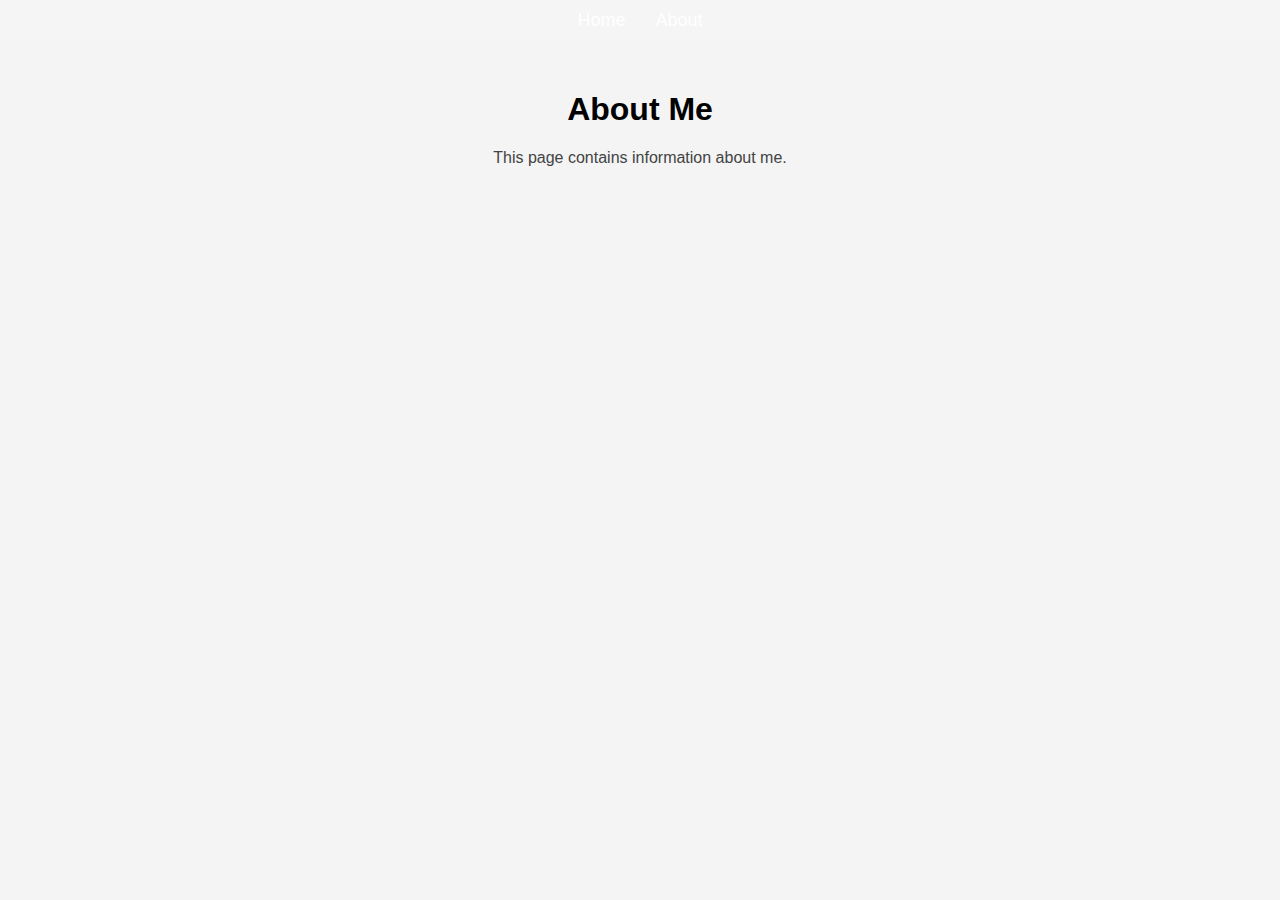
<file: about.html>
<!--declaring the document type-->
<!DOCTYPE html>

<!--indicating the language-->
<html lang="en">
    
<!--creating the head-->
<head>
    <meta charset="UTF-8">
    <meta name="viewport" content="width=device-width, initial-
scale=1.0">
    <title>About Me</title>
    <link rel="stylesheet" href="style.css">
</head>
<body>
<!--creating the navigation pane-->
    <nav>
        <ul>
            <li><a href="index.html">Home</a></li>
            <li><a href="about.html">About</a></li>
        </ul>
    </nav>
<!--creating the header/paragraph-->
    <h1>About Me</h1>
    <p>This page contains information about me.</p>

</body>
</html>
</file>
<file: style.css>
/* Set the font and background color for the entire page */
body {
    font-family: Arial, sans-serif;
    text-align: center;
    background-color: #f4f4f4;
    color: #434343;
    margin: 0;
    padding: 0;
}
/* Navigation Bar Styling */
nav {
    background-color: #f5f5f5;
    padding: 10px 0;
}
/* Styling for the navigation list */
nav ul {
    list-style: none;
    padding: 0;
    margin: 0;
    display: flex;
    justify-content: center;
}
/* Space out navigation items */
nav ul li {
    margin: 0 15px;
}
/* Navigation links styling */
nav ul li a {
    text-decoration: none;
    color: white;
    font-size: 18px;
}
    /* Hover effect for navigation links */
    nav ul li a:hover {
    color: #c4c3c1;
    }
/* Styling for the header */
h1 {
    margin-top: 50px;
    cursor: pointer;
    color: #000;
    transition: color 0.3s ease;
}
/* Change header color when hovered */
    h1:hover {
    color: #afaeb3;
}
</file>
